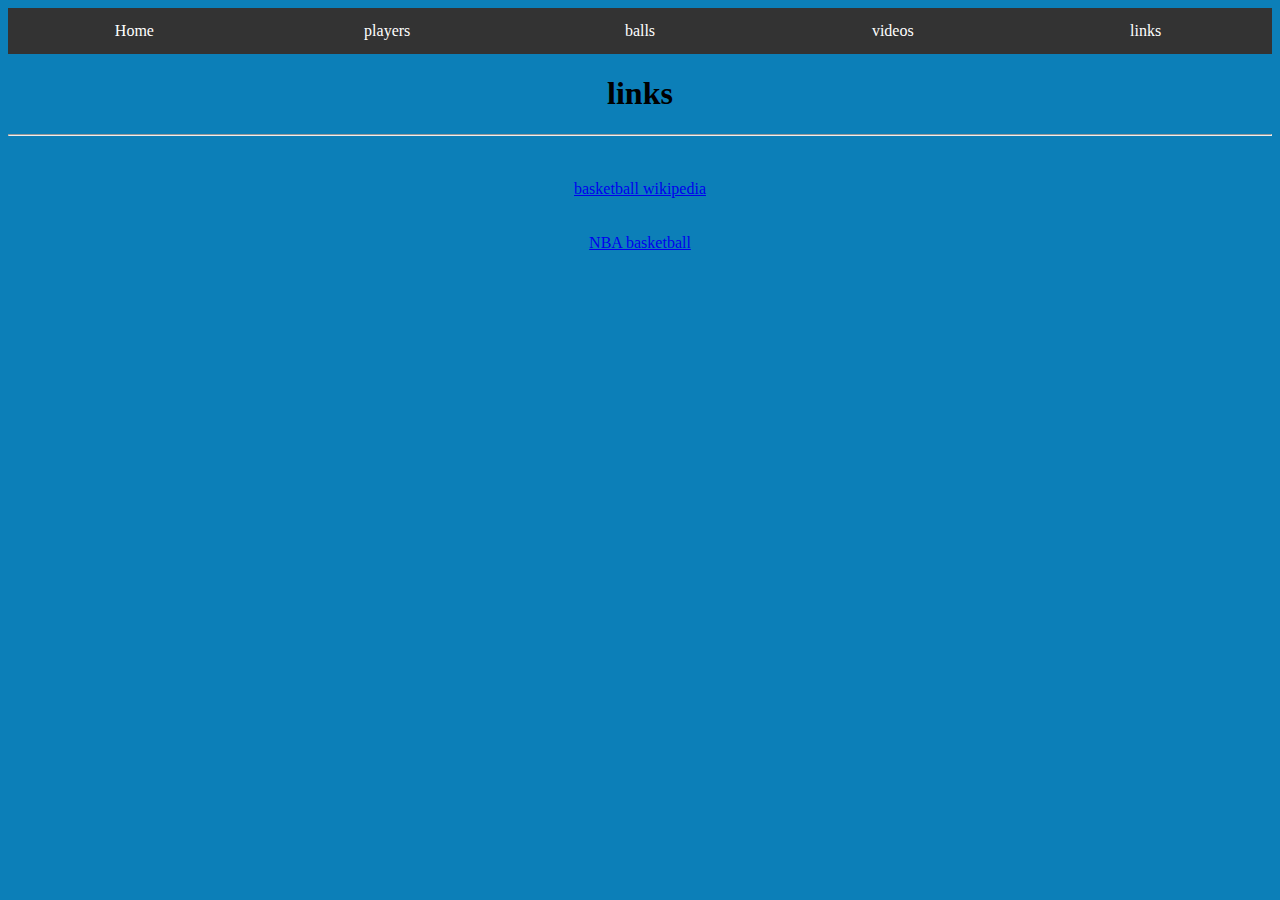
<file: links.html>
<html>
    <head>
        <link rel="stylesheet" href="style.css"> 
    </head>
    <body>
        <ul id="mynav">
            <li class="nav"><a class="active" href="index.html">Home</a></li>
            <li class="nav"><a href="players.html">players</a></li>
            <li class="nav"><a href="balls.html">balls</a></li>
            <li class="nav"><a href="videos.html">videos</a></li>
            <li class="nav"><a href="links.html">links</a></li>
          </ul>
          <center>
            <h1>links</h1>
          </center>
          <hr>
          <br>
          <br>                  
          <center>
          <a href="https://en.wikipedia.org/wiki/Basketball">basketball wikipedia</a>
          <br>
          <br>
          <br>
          <a href="https://nba.sport5.co.il/NBA.aspx?FolderId=402">NBA basketball</a>
          </center>
    </body>
</html>
</file>
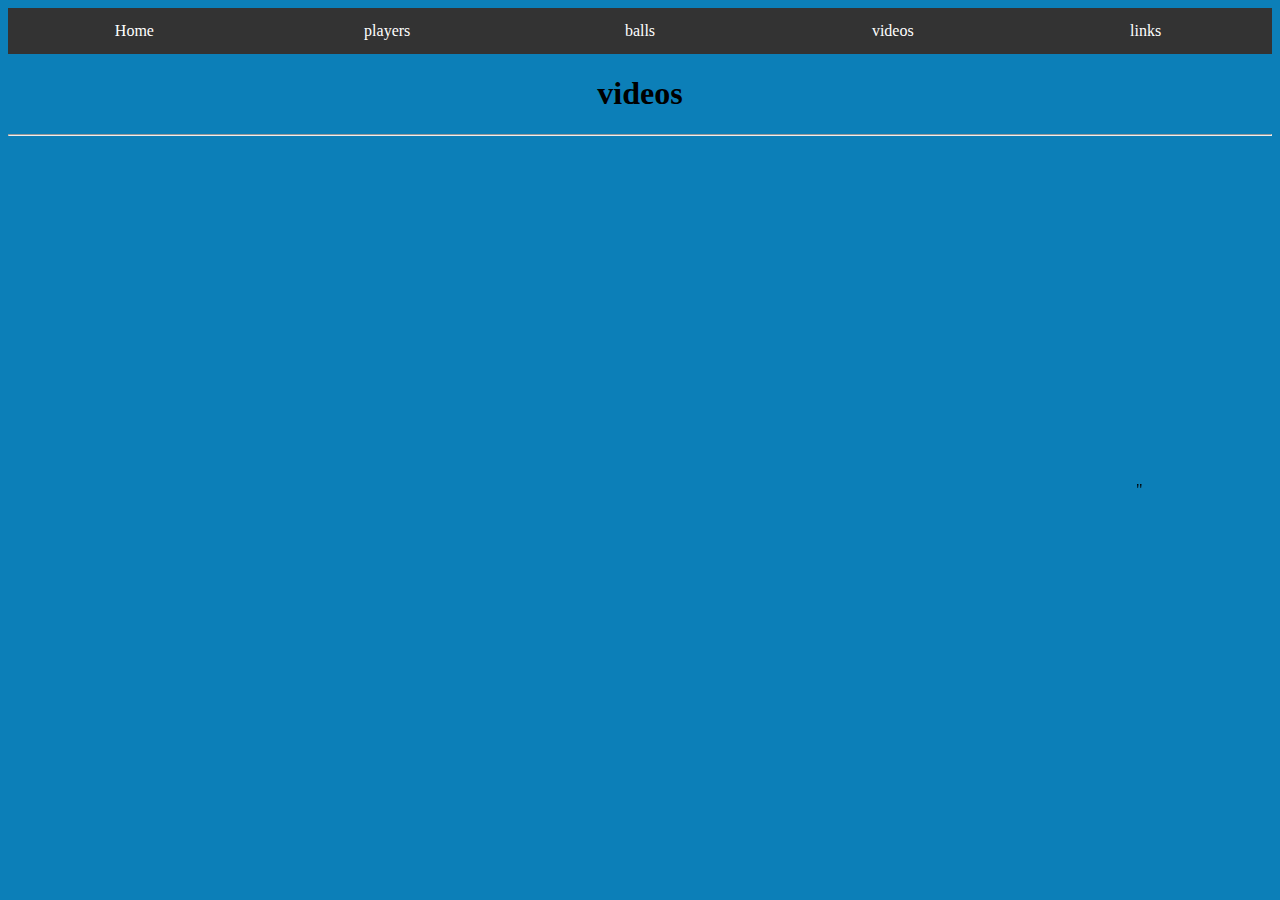
<file: videos.html>
<html>
    <head>
<link rel="stylesheet" href="style.css">
    </head>
    <body>
        <ul id="mynav">
            <li class="nav"><a class="active" href="index.html">Home</a></li>
            <li class="nav"><a href="players.html">players</a></li>
            <li class="nav"><a href="balls.html">balls</a></li>
            <li class="nav"><a href="videos.html">videos</a></li>
            <li class="nav"><a href="links.html">links</a></li>
          </ul>
          <center>
            <h1>videos</h1>
          </center>
          <hr>
          <br>
          <br>
          <iframe width="560" height="315" src="https://www.youtube.com/embed/CXLM08fZO5o?autoplay=1" title="YouTube video player" frameborder="0" allow="accelerometer; autoplay; clipboard-write; encrypted-media; gyroscope; picture-in-picture; web-share" allowfullscreen></iframe>
          <iframe width="560" height="315" src="https://www.youtube.com/embed/JpGjQMp5_W0" title="YouTube video player" frameborder="0" allow="accelerometer; autoplay; clipboard-write; encrypted-media; gyroscope; picture-in-picture; web-share" allowfullscreen></iframe>
         "<iframe width="560" height="315" src="https://www.youtube.com/embed/GDUmk7EG85Q?autopLAY=1" title="YouTube video player"frameborder="0" allow="accelerometer; autoplay; clipboard-write; encrypted-media; gyroscope; picture-in-picture; web-share" allowfullscreen></iframe>
    </body>
</html>
</file>
<file: style.css>
p {
    font-size: 20px;
}
body{background-color:rgb(12, 127, 184) ;}
#esm{

}
table,td,th{ 
border: 2px solid black;
}
table {
    width: 100%;
}

.grid-container {
    display: grid;
    grid-template-columns: auto auto auto;
    background-color: rgb(12, 127, 184);
  }
  .grid-item {
    background-color: rgb(12, 127, 184);
    border: 1px solid rgb(12, 127, 184);
    text-align: center;
  }
  #div1{background-color: rgb(255, 255, 255);}
  #div2{
    background-image: linear-gradient(to left,rgb(12, 127, 184),rgb(12, 127, 184));
  }
  ul {
    list-style-type: none;
    margin: 0;
    padding: 0;
    overflow: hidden;
    background-color: #333;
  }

 


  .nav {
    float: left;
  }
  
  .nav a {
    display: block;
    color: white;
    text-align: center;
    padding: 14px 16px;
    text-decoration: none;
  }
  
  .nav a:hover {
    background-color: #000000;
  }

  #mynav li{
    width: 20%;
  }
</file>
